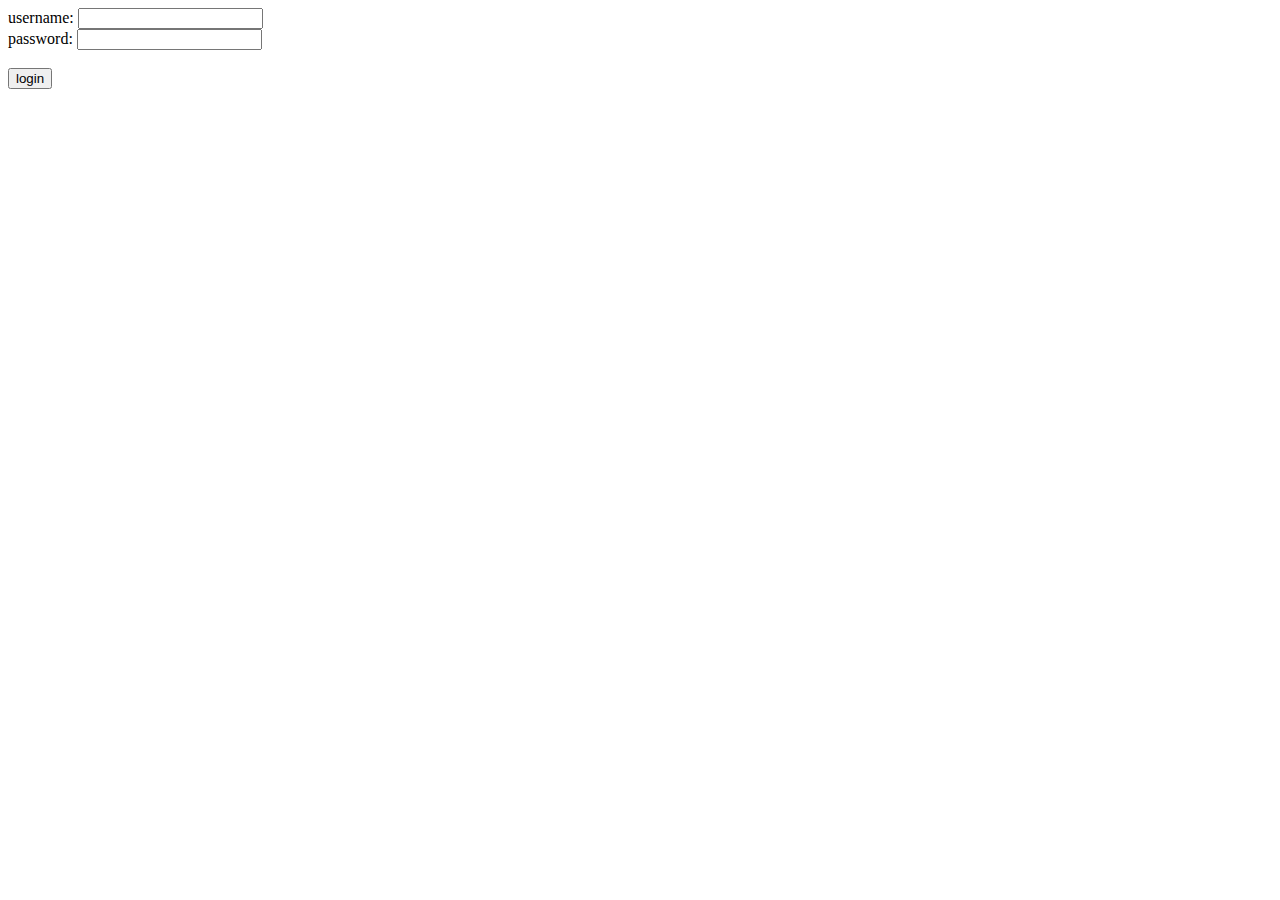
<file: web-ui/views/login.html>
<!DOCTYPE html>
<html ng-app="KrempelAirApp" lang="en">
  <body ng-controller="LoginCtrl">
    <form ng-submit="login()" name="loginForm">
        username: <input type="text" ng-model="user.username">
        <br/>
        password: <input type="password" ng-model="user.password">
        <br/>
        <br/>
        <button class="btn">login</button>
    </form>
  </body>
</html>
</file>
